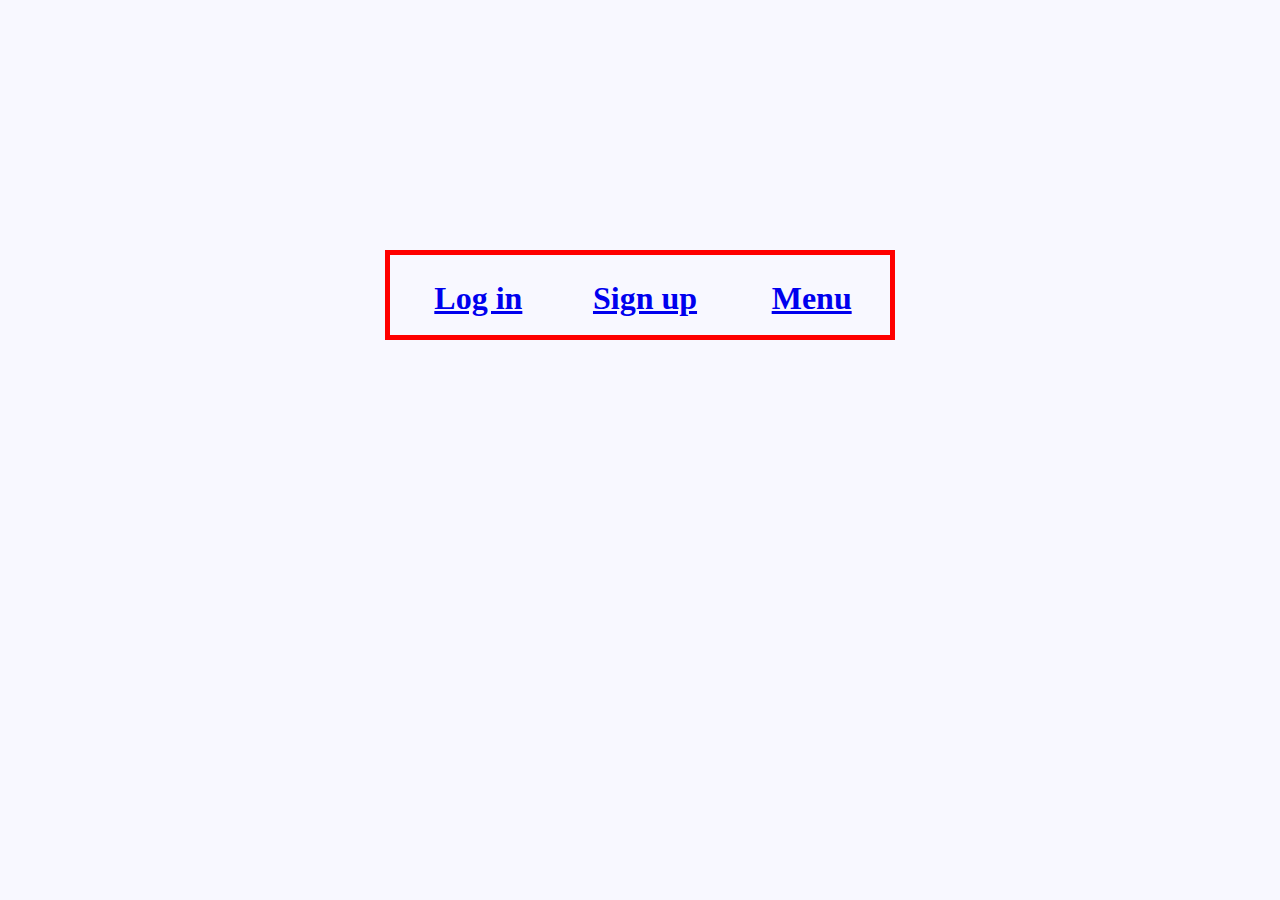
<file: EVALUVATION/index.html>
<!DOCTYPE html>
<html lang="en">
<head>
    <meta charset="UTF-8">
    <meta http-equiv="X-UA-Compatible" content="IE=edge">
    <meta name="viewport" content="width=device-width, initial-scale=1.0">
    <title>Document</title>
    <link rel="stylesheet" href="./index.css">
</head>
<body>
    <div id="container">
       <div class="bar">
           <h1><a href="login.html">Log in</a></h1>
       </div>
       <div class="bar">
        <h1> <a href="signup.html">Sign up</a></h1>
    </div>
    <div class="bar">
        <h1><a href="menu.html">Menu</a></h1>
    </div>
    </div>
</body>
</html>
</file>
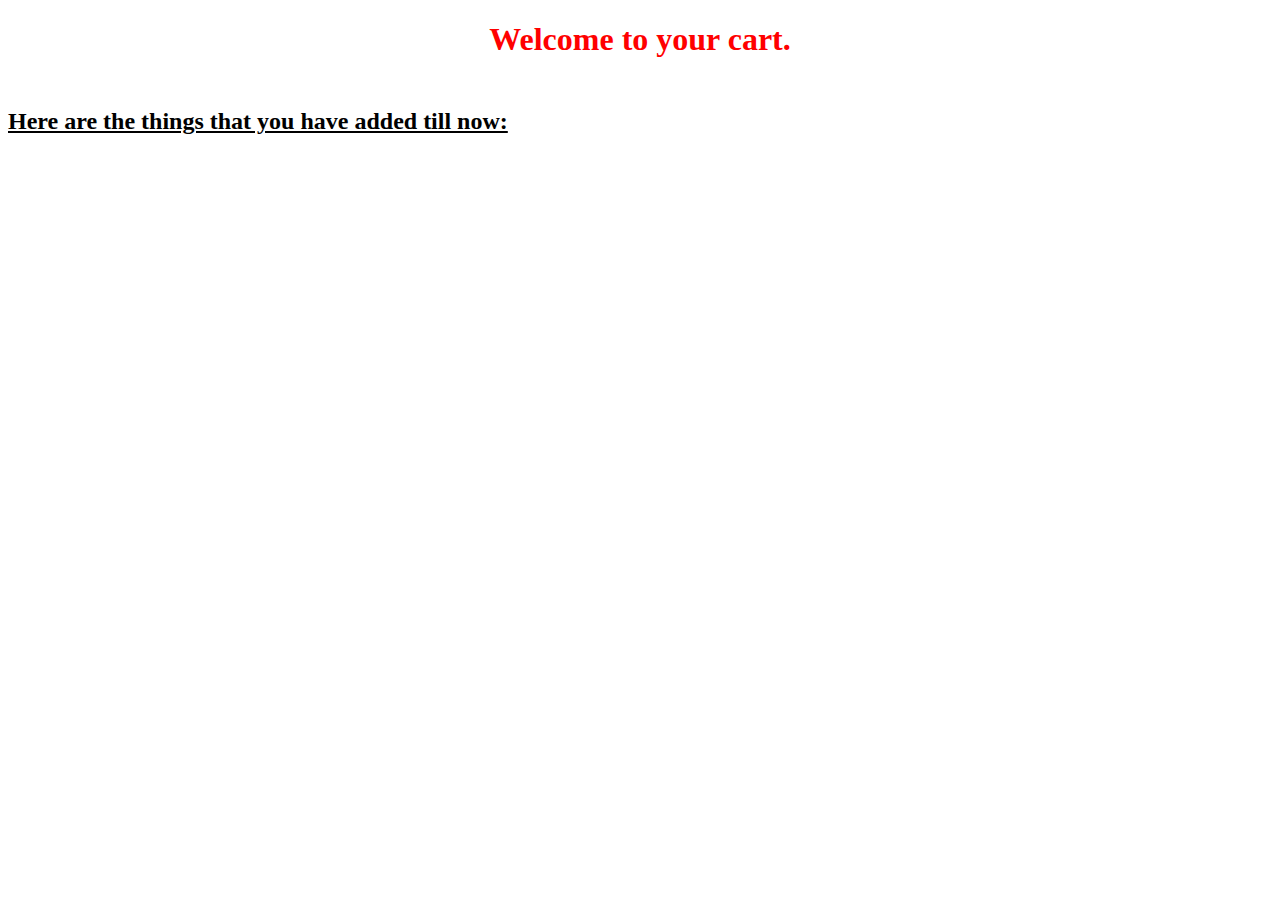
<file: EVALUVATION/cart.html>
<!DOCTYPE html>
<html lang="en">
<head>
    <meta charset="UTF-8">
    <meta http-equiv="X-UA-Compatible" content="IE=edge">
    <meta name="viewport" content="width=device-width, initial-scale=1.0">
    <title>Document</title>
    <link rel="stylesheet" href="./cart.css">
</head>
<body>
    <h1 id="heading">Welcome to your cart.</h1>
    <h2 id="he2">Here are the things that you have added till now:</h2>
</body>
</html>
</file>
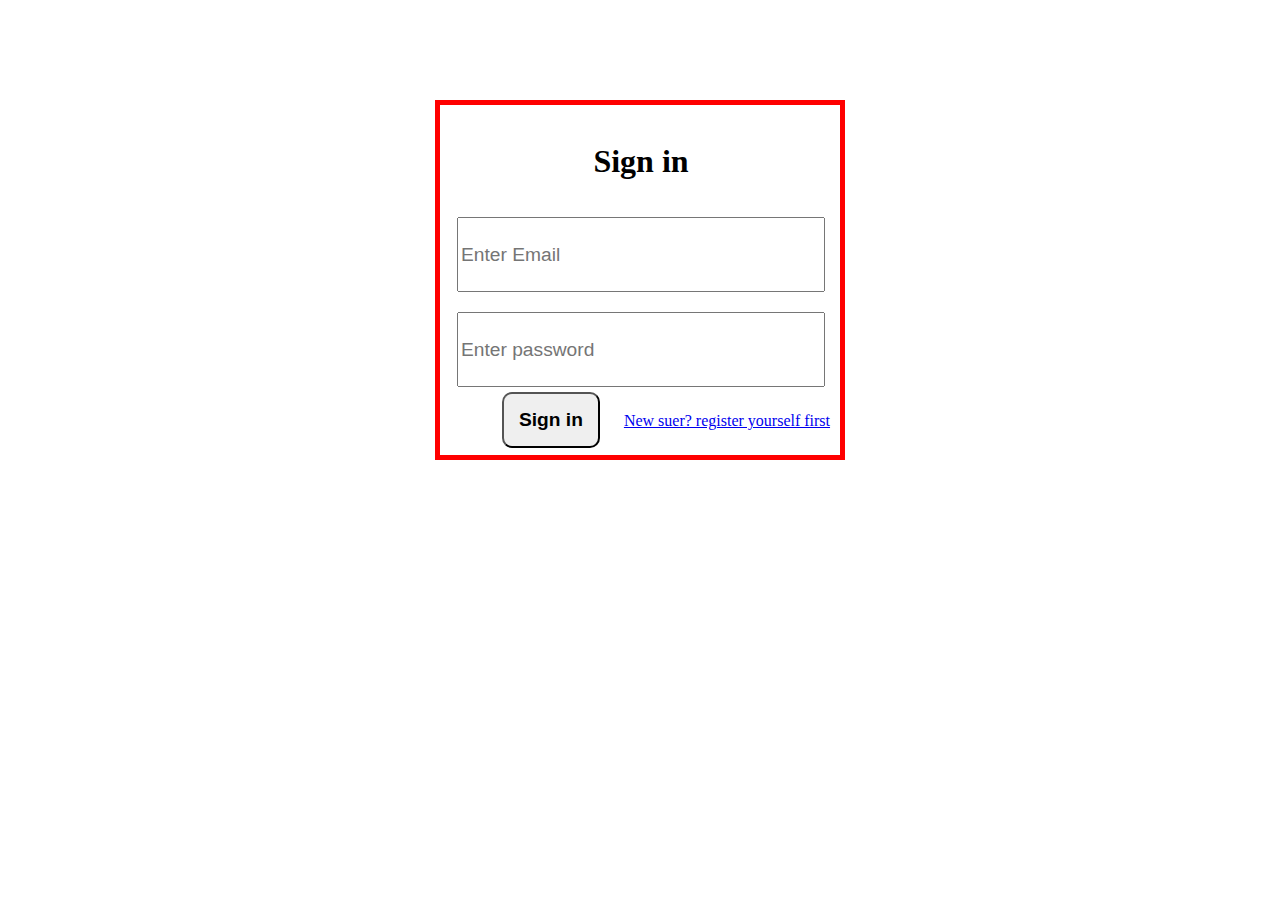
<file: EVALUVATION/login.html>
<!DOCTYPE html>
<html lang="en">
<head>
    <meta charset="UTF-8">
    <meta http-equiv="X-UA-Compatible" content="IE=edge">
    <meta name="viewport" content="width=device-width, initial-scale=1.0">
    <title>Document</title>
    <style>
        #container{
            border: 5px solid red;
            width: 400px;
            height: 350px;
            margin: auto;
            margin-top: 100px;
        }
        #head, #namee, #passs{
            border: 1px solid transparent;
            width: 100%;
            height: 22%;
            margin-top: 4%;
            text-align: center;
        }
        #email, #pass{
            height: 90%;
            width: 90%;
            font-size: larger;
        }
        #bt{
            padding: 15px;
            margin-left: 50px;
            margin-top: 5px;
            font-size: larger;
            font-weight: bolder;
            border-radius: 10px;
        }
    </style>
</head>
<body>
    <div id="container">
        <div id="head">
            <h1>Sign in</h1>
        </div>
        <div id="namee">
            <input type="text" id="email" placeholder="Enter Email">
        </div>
        <div id="passs">
            <input type="password" id="pass" placeholder="Enter password">
            <button onclick="log()" id="bt">Sign in</button>
            <a href="signup.html" style="margin-left: 20px;">New suer? register yourself first</a>
        </div>
    </div>
</body>
</html>

<script>
    let redisterUser = JSON.parse(localStorage.getItem("userDatabase"))

    function log(){
        let email = document.getElementById('email').value;
        let pass = document.getElementById('pass').value;

        for(let i=0; i<redisterUser.length; i++){
            if(redisterUser[i].emailAdd===email && redisterUser[i].password===pass){
                alert("welcome to our family")
                window.location.href ="menu.html"
            }
        }
    }
</script>
</file>
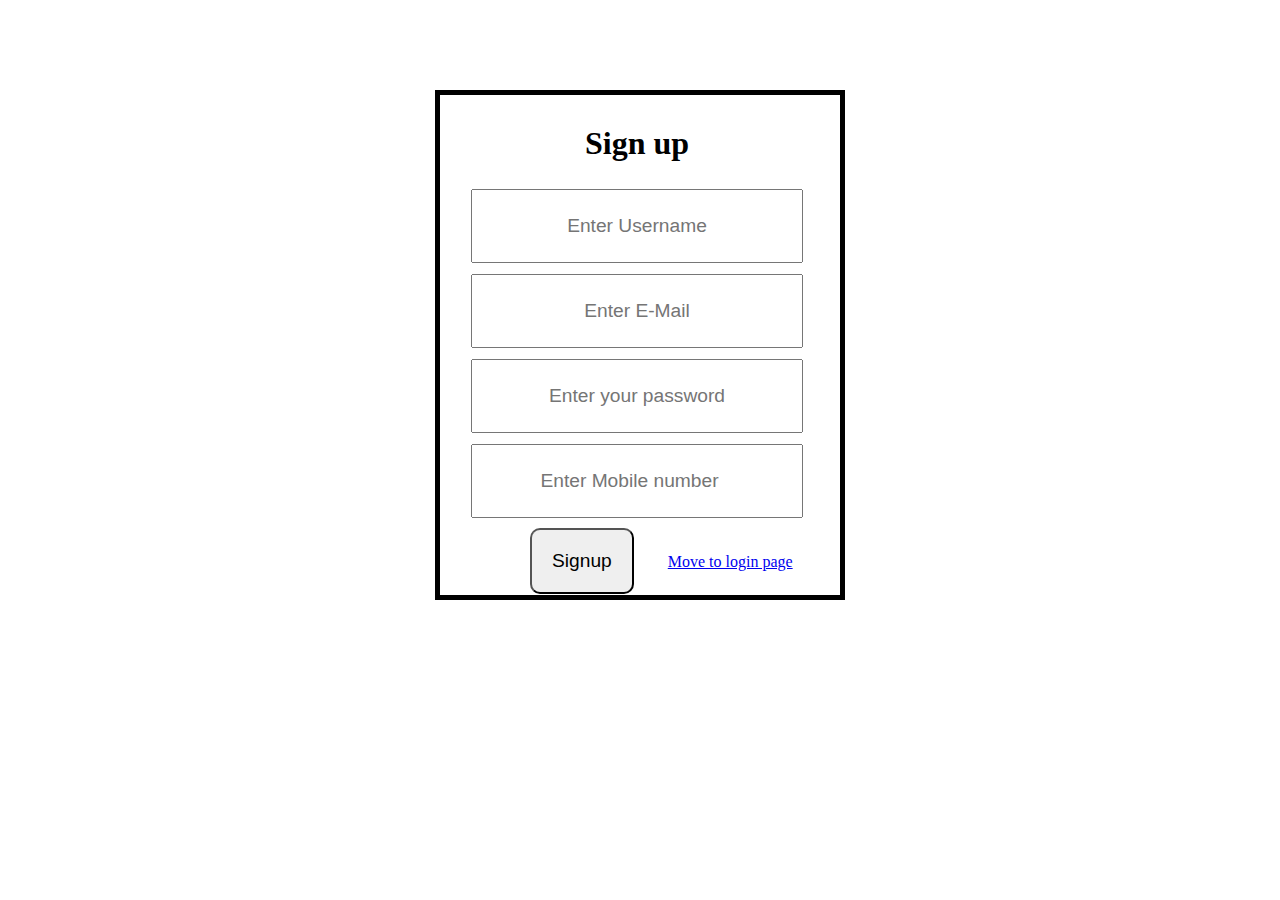
<file: EVALUVATION/signup.html>
<!DOCTYPE html>
<html lang="en">
<head>
    <meta charset="UTF-8">
    <meta http-equiv="X-UA-Compatible" content="IE=edge">
    <meta name="viewport" content="width=device-width, initial-scale=1.0">
    <title>Document</title>
    <style>
        #container{
            border: 5px solid black;
            width: 400px;
            height: 500px;
            margin: auto;
            margin-top: 90px;
        }
        .box{
            border: 1px solid transparent;
            width: 90%;
            margin-left: 4%;
            margin-right: 4%;
            height: 15%;
            margin-top: 2%;
            text-align: center;
        }
        .inp{
            width: 90%;
            height: 90%;
            text-align: center;
            font-size: larger;
        }
        #btn{
            padding: 20px;
            margin-top: 8px;
            margin-left: 90px;
            font-size: larger;
            border-radius: 10px;
        }
        #name, #email, #pass{
            width: 90%;
            height: 90%;
            text-align: center;
            font-size: larger;
        }
    </style>
</head>
<body>
    <div id="container">
        <div class="box">
            <h1>Sign up</h1>
        </div>
        <div class="box">
            <input type="text" placeholder="Enter Username" id="name">
        </div>
        <div class="box">
            <input type="text" placeholder="Enter E-Mail" id="email">
        </div>
        <div class="box">
            <input type="password" placeholder="Enter your password" id="pass">
        </div>
        <div class="box">
            <input type="number" placeholder="Enter Mobile number" class="inp">
        </div>
        <button id="btn" onclick="submit()">Signup</button>
        <a href="login.html" style="margin-left: 30px;">Move to login page</a>
    </div>
</body>
</html>

<script>
    let userData = JSON.parse(localStorage.getItem("userDatabase"))||[]

    function submit(){
        let email = document.getElementById('email').value;
        let name = document.getElementById('name').value;
        let pass = document.getElementById('pass').value;

        var database = {
            emailAdd: email,
            password: pass,
            username: name,
        }
        userData.push(database);
        localStorage.setItem("userDatabase", JSON.stringify(userData));
        alert(`${name}you are sucessfully signed up`)
        window.location.href = "login.html"
    }
</script>
</file>
<file: EVALUVATION/index.css>
#container{
    border: 5px solid red;
    width: 500px;
    height: 80px;
    margin: auto;
    margin-top: 250px;
    display: flex;
}

.bar{
    border: 4px solid transparent;
    width: 30%;
    height: 100%;
    margin-left: 2%;
    text-align: center;
    
}
body{
    background-color: ghostwhite;
}
</file>
<file: EVALUVATION/cart.css>
#heading{
    text-align: center;
    color: red;
}

#he2{
    text-decoration: underline;
    margin-top: 50px;
}
</file>
